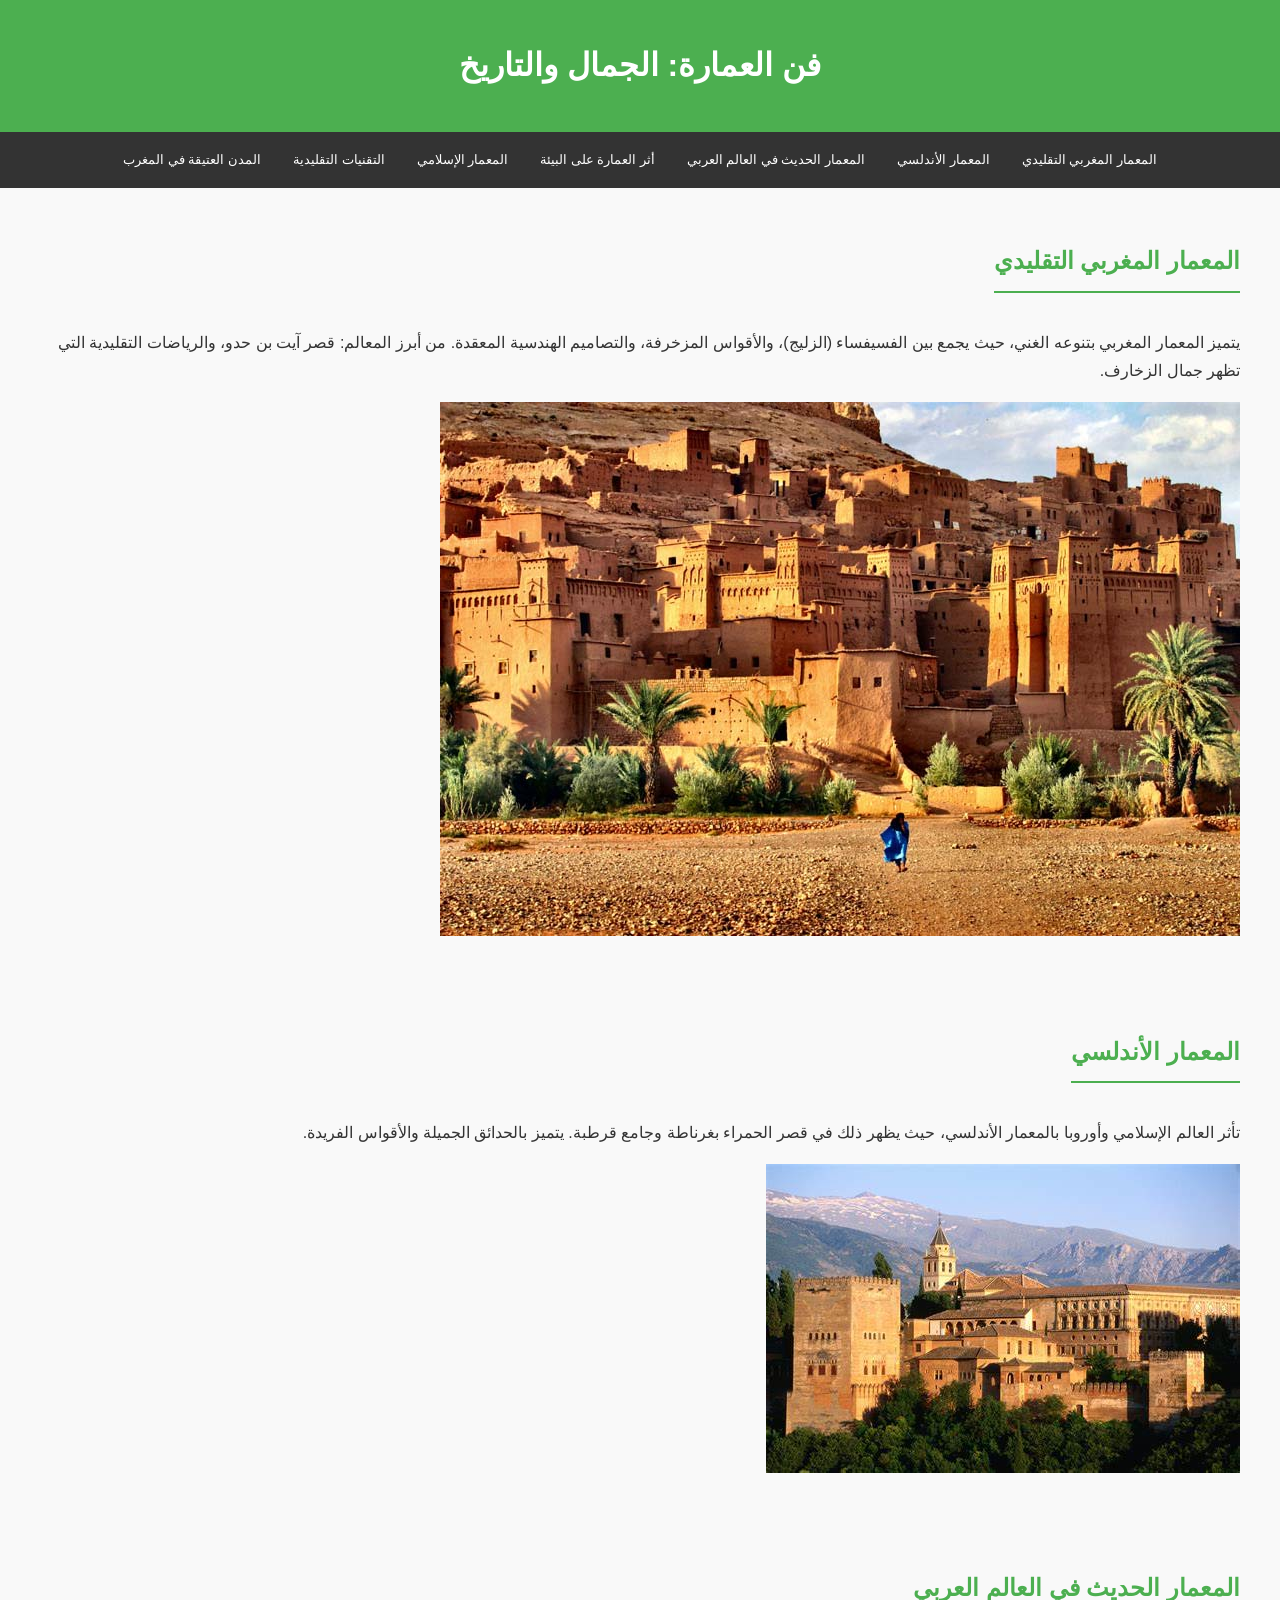
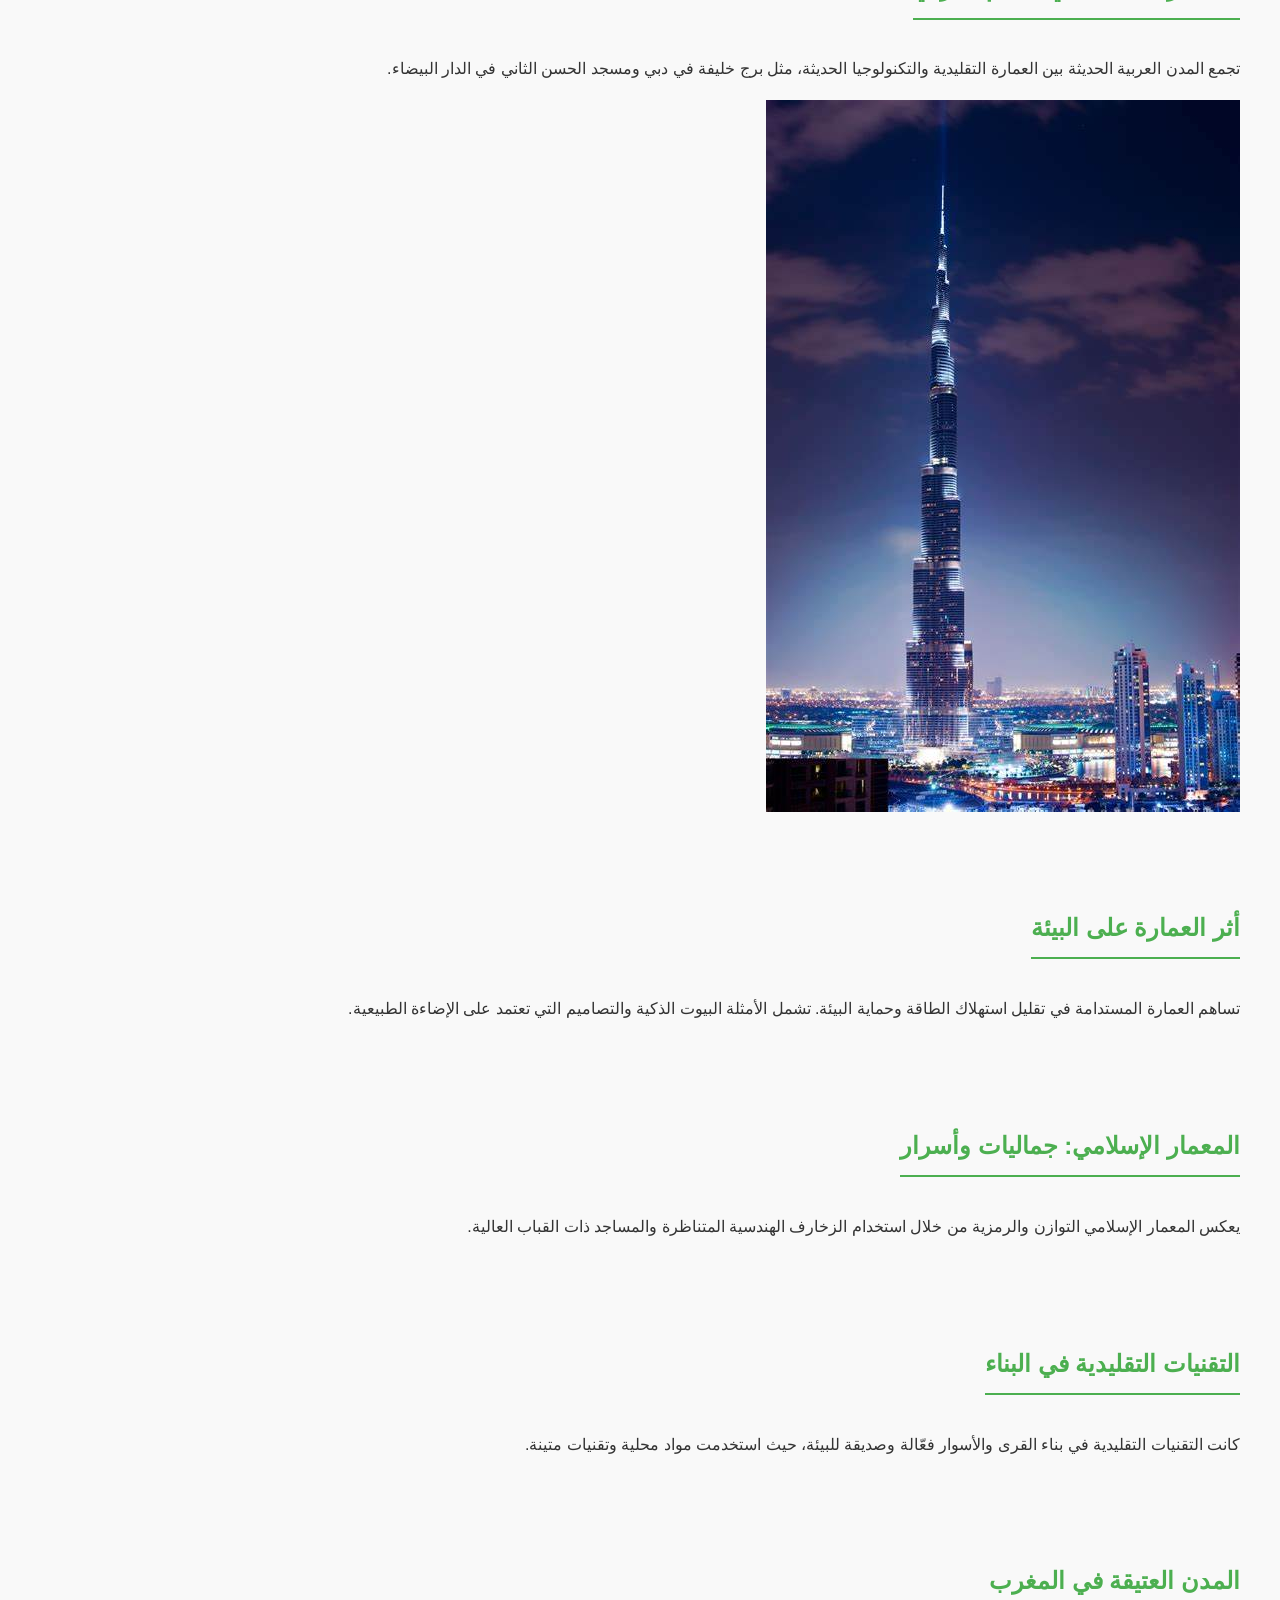
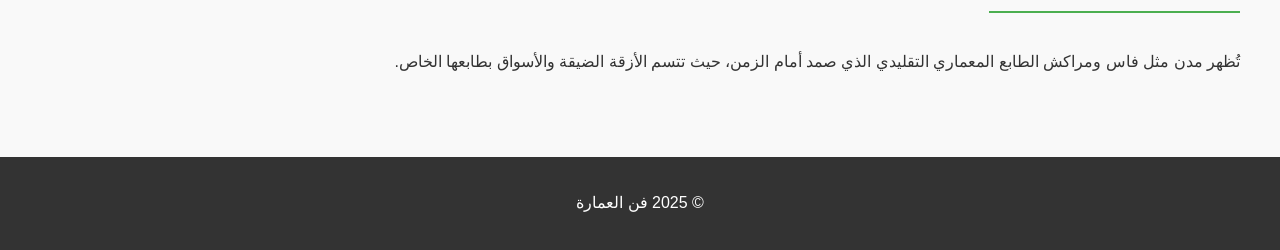
<file: html.html>
<!DOCTYPE html>
<html lang="ar" dir="rtl">
<head>
    <meta charset="UTF-8">
    <meta name="viewport" content="width=device-width, initial-scale=1.0">
    <title>العمارة والفنون</title>
    <link rel="stylesheet" href="styles.css">
</head>
<body>
    <header>
        <h1>فن العمارة: الجمال والتاريخ</h1>
    </header>
    <nav>
        <a href="#moroccan">المعمار المغربي التقليدي</a>
        <a href="#andalusian">المعمار الأندلسي</a>
        <a href="#modern">المعمار الحديث في العالم العربي</a>
        <a href="#environment">أثر العمارة على البيئة</a>
        <a href="#islamic">المعمار الإسلامي</a>
        <a href="#techniques">التقنيات التقليدية</a>
        <a href="#ancient">المدن العتيقة في المغرب</a>
    </nav>

    <section id="moroccan">
        <h2>المعمار المغربي التقليدي</h2>
        <p>يتميز المعمار المغربي بتنوعه الغني، حيث يجمع بين الفسيفساء (الزليج)، والأقواس المزخرفة، والتصاميم الهندسية المعقدة. من أبرز المعالم: قصر آيت بن حدو، والرياضات التقليدية التي تظهر جمال الزخارف.</p>
        <img class="image" src="Photos/1.jpg" alt="قصر آيت بن حدو">
    </section>

    <section id="andalusian">
        <h2>المعمار الأندلسي</h2>
        <p>تأثر العالم الإسلامي وأوروبا بالمعمار الأندلسي، حيث يظهر ذلك في قصر الحمراء بغرناطة وجامع قرطبة. يتميز بالحدائق الجميلة والأقواس الفريدة.</p>
        <img class="image" src="Photos/2.jpeg" alt="قصر الحمراء">
    </section>

    <section id="modern">
        <h2>المعمار الحديث في العالم العربي</h2>
        <p>تجمع المدن العربية الحديثة بين العمارة التقليدية والتكنولوجيا الحديثة، مثل برج خليفة في دبي ومسجد الحسن الثاني في الدار البيضاء.</p>
        <img class="image" src="Photos/3.jpeg" alt="برج خليفة">
    </section>

    <section id="environment">
        <h2>أثر العمارة على البيئة</h2>
        <p>تساهم العمارة المستدامة في تقليل استهلاك الطاقة وحماية البيئة. تشمل الأمثلة البيوت الذكية والتصاميم التي تعتمد على الإضاءة الطبيعية.</p>
    </section>

    <section id="islamic">
        <h2>المعمار الإسلامي: جماليات وأسرار</h2>
        <p>يعكس المعمار الإسلامي التوازن والرمزية من خلال استخدام الزخارف الهندسية المتناظرة والمساجد ذات القباب العالية.</p>
    </section>

    <section id="techniques">
        <h2>التقنيات التقليدية في البناء</h2>
        <p>كانت التقنيات التقليدية في بناء القرى والأسوار فعّالة وصديقة للبيئة، حيث استخدمت مواد محلية وتقنيات متينة.</p>
    </section>

    <section id="ancient">
        <h2>المدن العتيقة في المغرب</h2>
        <p>تُظهر مدن مثل فاس ومراكش الطابع المعماري التقليدي الذي صمد أمام الزمن، حيث تتسم الأزقة الضيقة والأسواق بطابعها الخاص.</p>
    </section>

    <footer>
        <p>&copy; 2025 فن العمارة</p>
    </footer>
</body>
</html>
</file>
<file: styles.css>
body {
    font-family: 'Arial', sans-serif;
    line-height: 1.8;
    margin: 0;
    padding: 0;
    background-color: #f9f9f9;
    color: #333;
}
header {
    background-color: #4CAF50;
    color: white;
    text-align: center;
    padding: 1rem;
}
nav {
    display: flex;
    justify-content: center;
    background-color: #333;
}
nav a {
    color: white;
    text-decoration: none;
    padding: 1rem;
    display: block;
    font-size: 0.8rem;
}
nav a:hover {
    background-color: #575757;
}
section {
    padding: 2rem;
    max-width: 1200px;
    margin: auto;
}
h2 {
    color: #4CAF50;
    border-bottom: 2px solid #4CAF50;
    display: inline-block;
    padding-bottom: 0.5rem;
}
footer {
    text-align: center;
    padding: 1rem;
    background-color: #333;
    color: white;
    margin-top: 2rem;
}
.c-image {
    width: 300px;
    height: 200px;
    object-fit: cover;
    border-radius: 5px;
    margin: 1rem 0;
}
.a-image {
    max-width: 100%;
    height: auto;
    border-radius: 5px;
    margin: 1rem 0;
}
</file>
